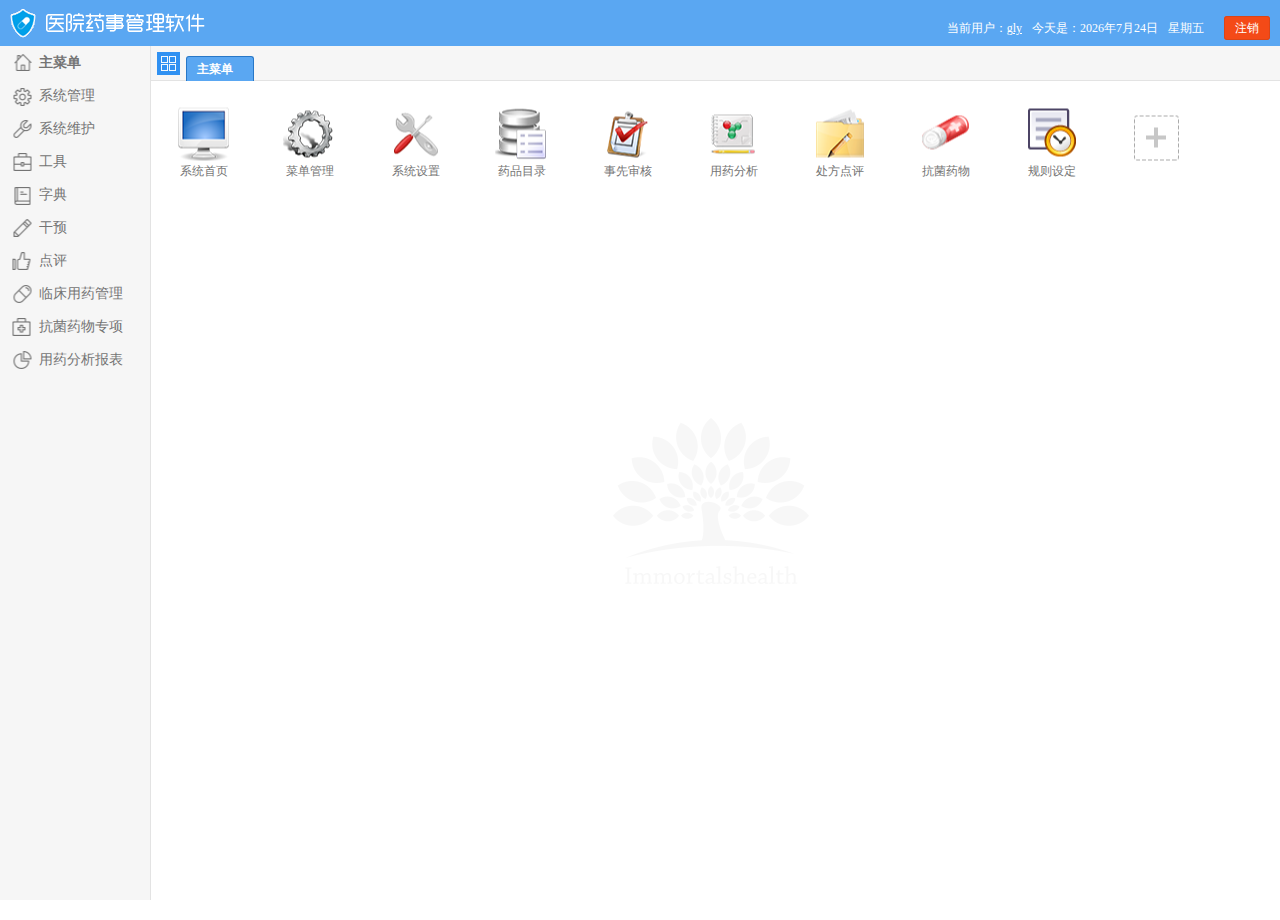
<file: index.html>
<!DOCTYPE HTML PUBLIC "-//W3C//DTD HTML 4.01 Transitional//EN" "http://www.w3.org/TR/html4/loose.dtd">
<html>
<head>
    <meta http-equiv="Content-Type" content="text/html; charset=UTF-8">
    <title>Untitled Document</title>
	<link href="style/base.css" rel="stylesheet" type="text/css"/>
</head>
<body class="unscrollbar">

<div class="header">
	<p>当前用户：<a href="#" class="link-user">gly</a>今天是：<span class="time">2015年12月12号<em>星期五</em></span><a href="#" class="btn btn-loginOut">注销</a></p>
</div>
<div class="main">
	<div class="main-left">
		<div class="nav">
			<ul class="nav-parent">
				<li><span><i class="icon icon-home"></i><em>主菜单</em></span></li>
				<li><a href="javascript:void(0);"><i class="icon icon-xtgl"></i><em>系统管理</em></a>
					<ul class="nav-son">
						<li><a href="#tab1" url='index1.jsp'>首页</a></li>
						<li><a href="#tab2" url='index1.jsp'>个人中心</a></li>
					</ul>
				</li>
				<li><a href="javascript:void(0);"><i class="icon icon-xtwh"></i><em>系统维护</em></a>
					<ul class="nav-son">
						<li><a href="#tab3" url='index1.jsp'>系统菜单管理</a></li>
						<li><a href="#tab4" url='index1.jsp'>系统角色管理</a></li>
						<li><a href="#tab5">系统用户管理</a></li>
						<li><a href="#tab6">系统SQL</a></li>
						<li><a href="#tab7">用户登录日志</a></li>
						<li><a href="#tab8">警示信息操作日志</a></li>
					</ul>
				</li>
				<li><a href="javascript:void(0);"><i class="icon icon-gj"></i><em>工具</em></a>
					<ul class="nav-son">
						<li><a href="#tab9">webSql</a></li>
						<li><a href="#tab10">问题记录</a></li>
						<li><a href="#tab11">系统设置</a></li>
						<li><a href="#tab12">设计器属性管理</a></li>
						<li><a href="#tab13">设计器操作符管理</a></li>
						<li><a href="#tab14">规则操作日志</a></li>
						<li><a href="#tab15">说明书</a></li>
						<li><a href="#tab16">管理警示信息</a></li>
						<li><a href="#tab17">管理处方类型</a></li>
						<li><a href="#tab18">问题代码管理</a></li>
					</ul>
				</li>
				<li><a href="javascript:void(0);"><i class="icon icon-zd"></i><em>字典</em></a>
					<ul class="nav-son">
						<li><a href="#tab19">药品属性</a></li>
						<li><a href="#tab20">药品目录</a></li>
						<li><a href="#tab21">医院药品属性</a></li>
						<li><a href="#tab22">付费类型管理</a></li>
						<li><a href="#tab23">同义词对比</a></li>
					</ul>
				</li>
				<li><a href="javascript:void(0);"><i class="icon icon-gy"></i><em>干预</em></a>
					<ul class="nav-son">
						<li><a href="#tab24">处方/医嘱审核</a></li>
						<li><a href="#tab25">用药警示管理</a></li>
					</ul>
				</li>
				<li>
					<a href="javascript:void(0);"><i class="icon icon-dp"></i><em>点评</em></a>
					<ul class="nav-son">
						<li>
							<a href="#tab26">门诊处方查询点评</a>
							<ul class="nav-son">
								<li><a href="#tab2601"  url='index1.jsp'>治感冒</a></li>
								<li><a href="">治胃痛</a></li>
							</ul>
						</li>
						<li>
							<a href="#tab27">出院药嘱查询分析</a>
							<ul class="nav-son">
								<li><a href="#tab2701"  url='index1.jsp'>正确用药</a></li>
								<li><a href="">禁忌</a></li>
								<li><a href="">用药常识</a></li>
							</ul>
						</li>
					</ul>
				</li>
				<li><a href="javascript:void(0);"><i class="icon icon-lcyy"></i><em>临床用药管理</em></a>
					<ul class="nav-son">
						<li><a href="#tab28">门诊警示信息汇总</a></li>
						<li><a href="#tab29">住院警示信息汇总</a></li>
						<li><a href="#tab30">门诊药品使用分析</a></li>
						<li><a href="#tab31">门诊分析指标</a></li>
						<li><a href="#tab32">住院分析指标</a></li>
					</ul>
				</li>
				<li><a href="javascript:void(0);"><i class="icon icon-kjyw"></i><em>抗菌药物专项</em></a>
					<ul class="nav-son">
						<li><a href="#tab33">门诊抗菌药物使用分析</a></li>
						<li><a href="#tab34">门诊科室抗菌药物分析</a></li>
						<li><a href="#tab35">住院抗菌药物使用分析</a></li>
						<li><a href="#tab36">住院科室抗菌药物分析</a></li>
						<li><a href="#tab37">抗菌药物送检情况</a></li>
						<li><a href="#tab38">I类切口抗菌药物</a></li>
					</ul>
				</li>
				<li><a href="javascript:void(0);"><i class="icon icon-yyfx"></i><em>用药分析报表</em></a>
					<ul class="nav-son">
						<li><a href="#tab39">门诊科室用药分析</a></li>
						<li><a href="#tab40">住院科室用药分析</a></li>
						<li><a href="#tab41">住院药品使用情况一览</a></li>
						<li><a href="#tab42">住院药品使用情况</a></li>
					</ul>
				</li>
			</ul>
		</div>
	</div>
	<div class="main-center">
		<div class="main-center-top">
            <a href="javascript:void(0);" class="bar-controller active"><i class="icon icon-controller"></i></a>
            <div class="tab-bar">
                <ul>
                    <li id="tab1">
                        <a href="#" class="active">主菜单</a>
                    </li>
                </ul>
            </div>
		</div>
		<div class="main-center-center">
			<div class="main-box">
				<ul class="index">
					<li>
						<a href="#tab1">
							<i class="icon icon-xtsy"></i>
							<p>系统首页</p>
						</a>
					</li>
					<li>
						<a href="#tab3">
							<i class="icon icon-cdgl"></i>
							<p>菜单管理</p>
						</a>
					</li>
					<li>
						<a href="#tab4">
							<i class="icon icon-xtsz"></i>
							<p>系统设置</p>
						</a>
					</li>
					<li>
						<a href="#tab5">
							<i class="icon icon-ypml"></i>
							<p>药品目录</p>
						</a>
					</li>
					<li>
						<a href="#tab6">
							<i class="icon icon-sxsh"></i>
							<p>事先审核</p>
						</a>
					</li>
					<li>
						<a href="#tab7">
							<i class="icon icon-index-yyfx"></i>
							<p>用药分析</p>
						</a>
					</li>
					<li>
						<a href="#tab8">
							<i class="icon icon-cfdp"></i>
							<p>处方点评</p>
						</a>
					</li>
					<li>
						<a href="#tab9">
							<i class="icon icon-index-kjyw"></i>
							<p>抗菌药物</p>
						</a>
					</li>
					<li>
						<a href="#tab10">
							<i class="icon icon-index-gzsd"></i>
							<p>规则设定</p>
						</a>
					</li>
					<li>
						<a href="#">
							<i class="icon icon-add"></i>
						</a>
					</li>
				</ul>
			</div>
		</div>
	</div>
</div>
</body>
	<script src="js/jquery-1.7.1.min.js" type="text/javascript"></script>
	<script src="js/base.js" type="text/javascript"></script>
</html>
</file>
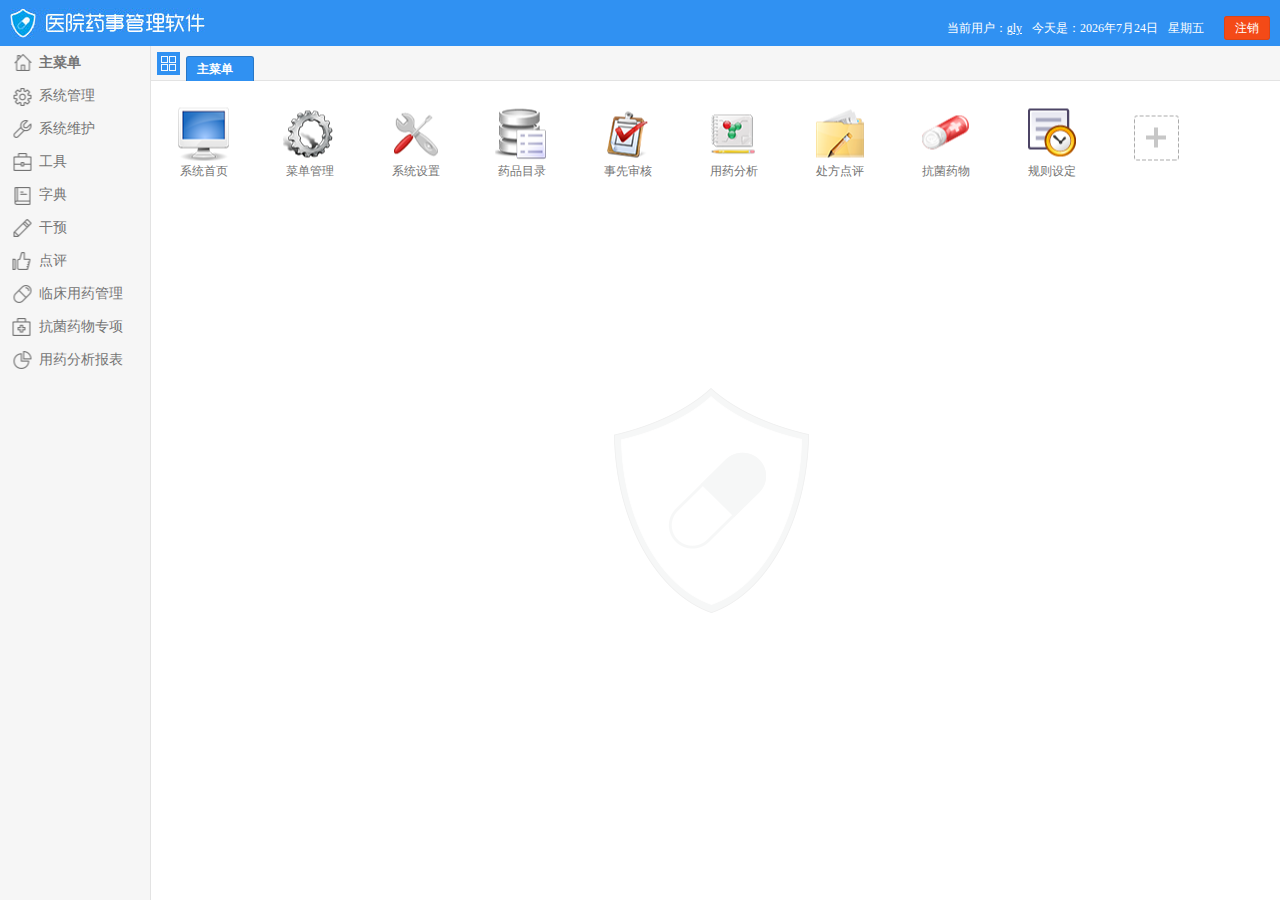
<file: immo/index.html>
<!DOCTYPE HTML PUBLIC "-//W3C//DTD HTML 4.01 Transitional//EN" "http://www.w3.org/TR/html4/loose.dtd">
<html>
<head>
    <meta http-equiv="Content-Type" content="text/html; charset=UTF-8">
    <title>Untitled Document</title>
	<link href="style/base.css" rel="stylesheet" type="text/css"/>
</head>
<body>

<div class="header">
	<p>当前用户：<a href="#" class="link-user">gly</a>今天是：<span class="time">2015年12月12号<em>星期五</em></span><a href="#" class="btn btn-loginOut">注销</a></p>
</div>
<div class="main">
	<div class="main-left">
		<div class="nav">
			<ul class="nav-parent">
				<li><span><i class="icon icon-home"></i><em>主菜单</em></span></li>
				<li><a href="javascript:void(0);"><i class="icon icon-xtgl"></i><em>系统管理</em></a>
					<div class="nav-son">
						<a href="#tab1" url='index1.jsp'>首页</a>
						<a href="#tab2" url='index1.jsp'>个人中心</a>
					</div>
				</li>
				<li><a href="javascript:void(0);"><i class="icon icon-xtwh"></i><em>系统维护</em></a>
					<div class="nav-son">
						<a href="#tab3" url='index1.jsp'>系统菜单管理</a>
						<a href="#tab4" url='index1.jsp'>系统角色管理</a>
						<a href="#tab5">系统用户管理</a>
						<a href="#tab6">系统SQL</a>
						<a href="#tab7">用户登录日志</a>
						<a href="#tab8">警示信息操作日志</a>
					</div>
				</li>
				<li><a href="javascript:void(0);"><i class="icon icon-gj"></i><em>工具</em></a>
					<div class="nav-son">
						<a href="#tab9">webSql</a>
						<a href="#tab10">问题记录</a>
						<a href="#tab11">系统设置</a>
						<a href="#tab12">设计器属性管理</a>
						<a href="#tab13">设计器操作符管理</a>
						<a href="#tab14">规则操作日志</a>
						<a href="#tab15">说明书</a>
						<a href="#tab16">管理警示信息</a>
						<a href="#tab17">管理处方类型</a>
						<a href="#tab18">问题代码管理</a>
					</div>
				</li>
				<li><a href="javascript:void(0);"><i class="icon icon-zd"></i><em>字典</em></a>
					<div class="nav-son">
						<a href="#tab19">药品属性</a>
						<a href="#tab20">药品目录</a>
						<a href="#tab21">医院药品属性</a>
						<a href="#tab22">付费类型管理</a>
						<a href="#tab23">同义词对比</a>
					</div>
				</li>
				<li><a href="javascript:void(0);"><i class="icon icon-gy"></i><em>干预</em></a>
					<div class="nav-son">
						<a href="#tab24">处方/医嘱审核</a>
						<a href="#tab25">用药警示管理</a>
					</div>
				</li>
				<li><a href="javascript:void(0);"><i class="icon icon-dp"></i><em>点评</em></a>
					<div class="nav-son">
						<a href="#tab26">门诊处方查询点评</a>
						<a href="#tab27">出院药嘱查询分析</a>
					</div>
				</li>
				<li><a href="javascript:void(0);"><i class="icon icon-lcyy"></i><em>临床用药管理</em></a>
					<div class="nav-son">
						<a href="#tab28">门诊警示信息汇总</a>
						<a href="#tab29">住院警示信息汇总</a>
						<a href="#tab30">门诊药品使用分析</a>
						<a href="#tab31">门诊分析指标</a>
						<a href="#tab32">住院分析指标</a>
					</div>
				</li>
				<li><a href="javascript:void(0);"><i class="icon icon-kjyw"></i><em>抗菌药物专项</em></a>
					<div class="nav-son">
						<a href="#tab33">门诊抗菌药物使用分析</a>
						<a href="#tab34">门诊科室抗菌药物分析</a>
						<a href="#tab35">住院抗菌药物使用分析</a>
						<a href="#tab36">住院科室抗菌药物分析</a>
						<a href="#tab37">抗菌药物送检情况</a>
						<a href="#tab38">I类切口抗菌药物</a>
					</div>
				</li>
				<li><a href="javascript:void(0);"><i class="icon icon-yyfx"></i><em>用药分析报表</em></a>
					<div class="nav-son">
						<a href="#tab39">门诊科室用药分析</a>
						<a href="#tab40">住院科室用药分析</a>
						<a href="#tab41">住院药品使用情况一览</a>
						<a href="#tab42">住院药品使用情况</a>
					</div>
				</li>
			</ul>
		</div>
	</div>
	<div class="main-center">
		<div class="main-center-top">
            <a href="javascript:void(0);" class="bar-controller active"><i class="icon icon-controller"></i></a>
            <div class="tab-bar">
                <ul>
                    <li id="tab1">
                        <a href="#" class="active">主菜单</a>
                    </li>
                </ul>
            </div>
		</div>
		<div class="main-center-center">
			<div class="main-box">
				<ul class="index">
					<li>
						<a href="#tab1">
							<i class="icon icon-xtsy"></i>
							<p>系统首页</p>
						</a>
					</li>
					<li>
						<a href="#tab3">
							<i class="icon icon-cdgl"></i>
							<p>菜单管理</p>
						</a>
					</li>
					<li>
						<a href="#tab4">
							<i class="icon icon-xtsz"></i>
							<p>系统设置</p>
						</a>
					</li>
					<li>
						<a href="#tab5">
							<i class="icon icon-ypml"></i>
							<p>药品目录</p>
						</a>
					</li>
					<li>
						<a href="#tab6">
							<i class="icon icon-sxsh"></i>
							<p>事先审核</p>
						</a>
					</li>
					<li>
						<a href="#tab7">
							<i class="icon icon-index-yyfx"></i>
							<p>用药分析</p>
						</a>
					</li>
					<li>
						<a href="#tab8">
							<i class="icon icon-cfdp"></i>
							<p>处方点评</p>
						</a>
					</li>
					<li>
						<a href="#tab9">
							<i class="icon icon-index-kjyw"></i>
							<p>抗菌药物</p>
						</a>
					</li>
					<li>
						<a href="#tab10">
							<i class="icon icon-index-gzsd"></i>
							<p>规则设定</p>
						</a>
					</li>
					<li>
						<a href="#">
							<i class="icon icon-add"></i>
						</a>
					</li>
				</ul>
			</div>
		</div>
	</div>
</div>
</body>
	<script src="js/jquery-1.7.1.min.js" type="text/javascript"></script>
	<script src="js/base.js" type="text/javascript"></script>
</html>
</file>
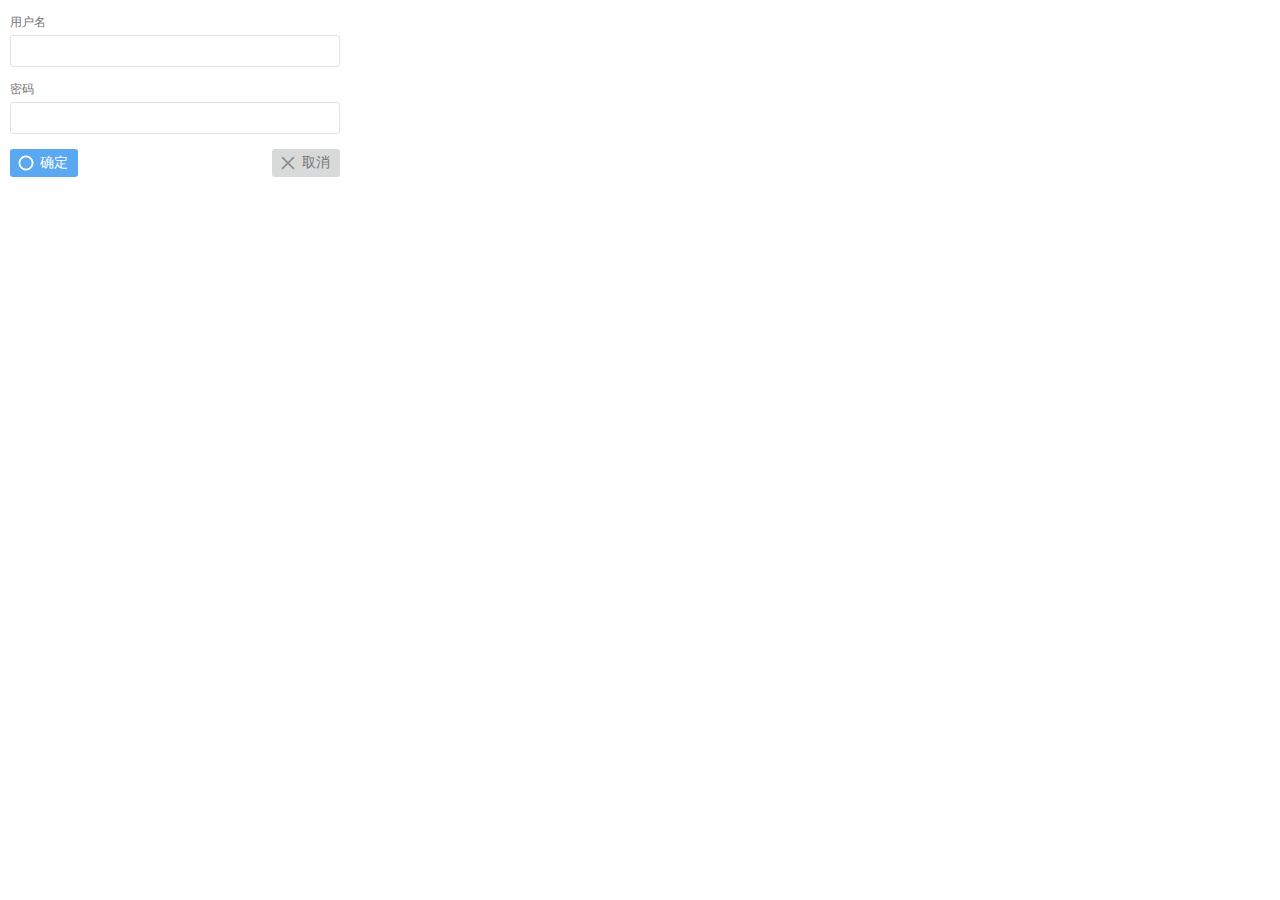
<file: layer-login.html>
<!DOCTYPE HTML PUBLIC "-//W3C//DTD HTML 4.01 Transitional//EN" "http://www.w3.org/TR/html4/loose.dtd">
<html>
<head>
    <meta http-equiv="Content-Type" content="text/html; charset=UTF-8">
    <title>Untitled Document</title>
	<link href="style/base.css" rel="stylesheet" type="text/css"/>
</head>
<body>
    <div class="layer-login">
        <label>用户名
            <p><input type="text" placeholder＝"请输入用户名..."/></p>
        </label>
        <label>密码
            <p><input type="password" placeholder＝"请输入密码..."/></p>
        </label>
        <p><a href="#" class="btn btn-login-true">确定</a><a href="#" class="btn btn-login-cancel">取消</a></p>
    </div>
</body>
</html>
</file>
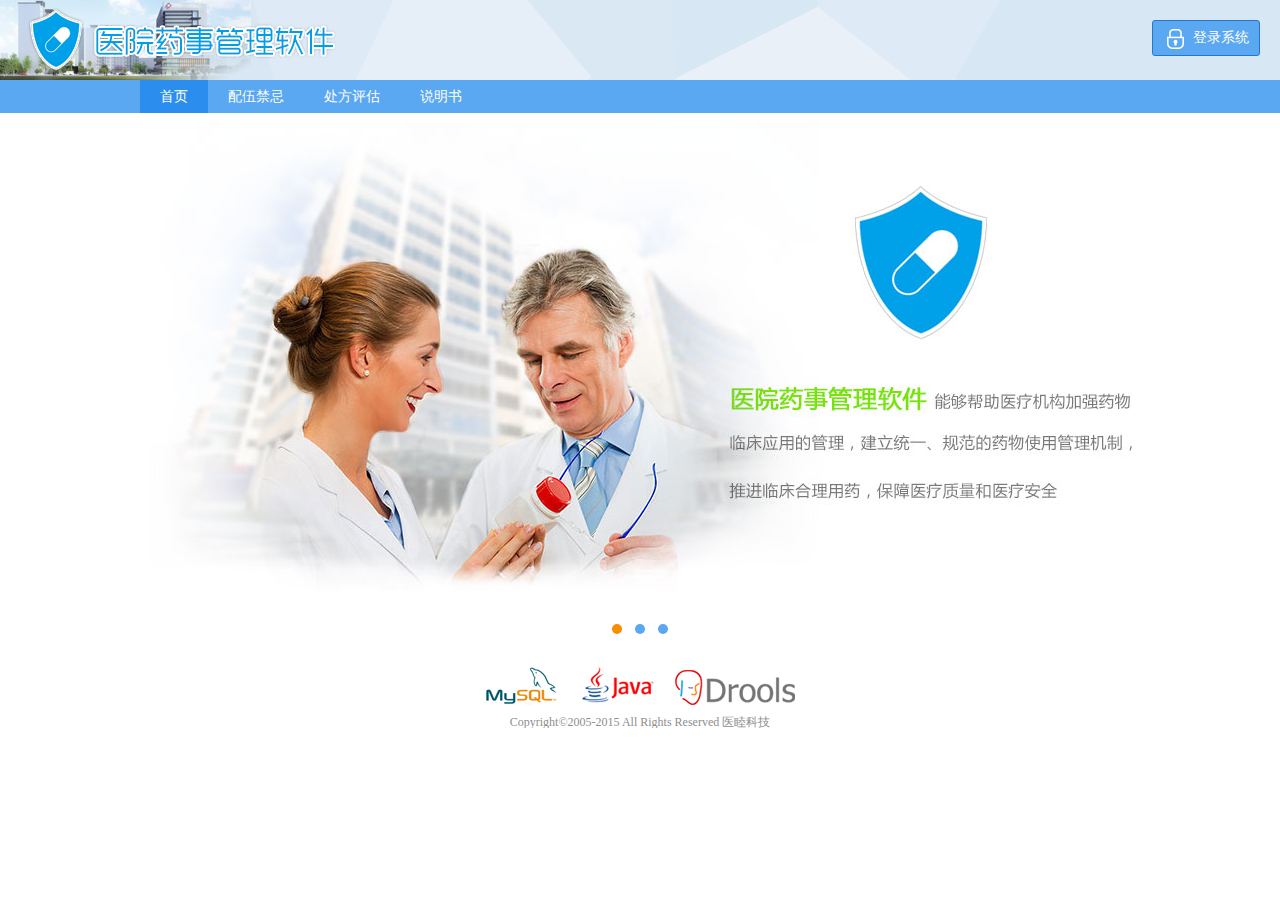
<file: login.html>
<!DOCTYPE HTML PUBLIC "-//W3C//DTD HTML 4.01 Transitional//EN" "http://www.w3.org/TR/html4/loose.dtd">
<html>
<head>
    <meta http-equiv="Content-Type" content="text/html; charset=UTF-8">
    <title>Untitled Document</title>
	<link href="style/base.css" rel="stylesheet" type="text/css"/>
</head>
<body>
	<div class="login-header">
		<a href="javascript:void(0);" class="btn-login">登录系统</a>
	</div>
	<div class="login-nav">
		<ul>
			<li><a href="#" class="active">首页</a></li>
			<li><a href="#">配伍禁忌</a></li>
			<li><a href="#">处方评估</a></li>
			<li><a href="#">说明书</a></li>
		</ul>
	</div>
	<div class="login-main">
		<div class="banner">
			<ul>
				<li class="first"><img src="images/tp_01.jpg"/></li>
				<li><img src="images/tp_02.jpg"/></li>
				<li><img src="images/tp_03.jpg"/></li>
			</ul>
			<div class="banner-tips">
				<a href="javascript:void(0);" class="active"></a>
				<a href="javascript:void(0);"></a>
				<a href="javascript:void(0);"></a>
			</div>
		</div>
		<div class="login-footer">
			<p>Copyright©2005-2015  All Rights Reserved 医睦科技</p>
		</div>
	</div>


</body>
	<script src="js/jquery-1.7.1.min.js" type="text/javascript"></script>
	<script src="js/login.js" type="text/javascript"></script>
</html>
</file>
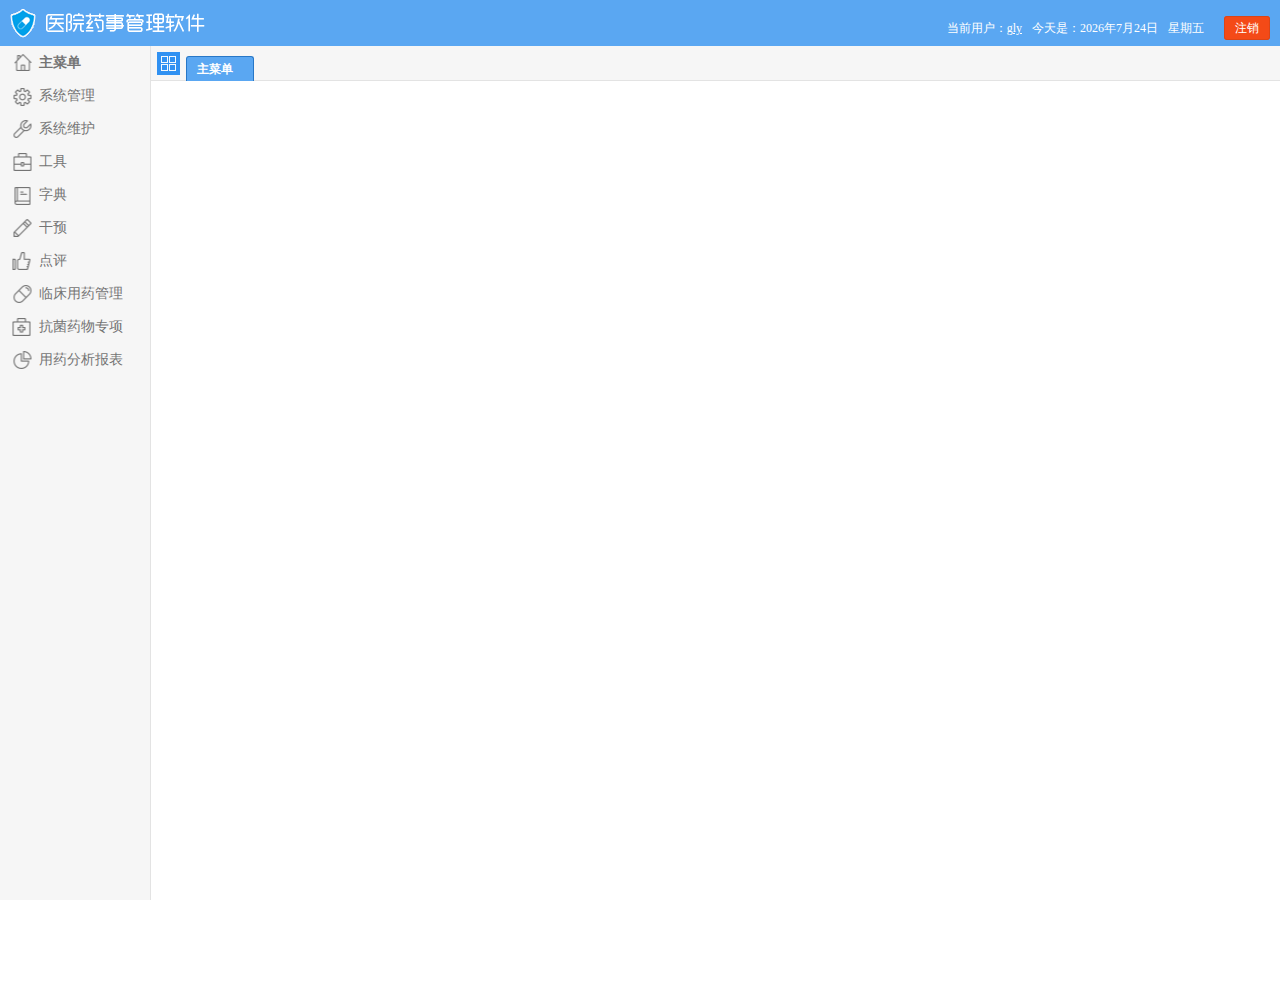
<file: test.html>
<!DOCTYPE HTML PUBLIC "-//W3C//DTD HTML 4.01 Transitional//EN" "http://www.w3.org/TR/html4/loose.dtd">
<html>
<head>
    <meta http-equiv="Content-Type" content="text/html; charset=UTF-8">
    <title>Untitled Document</title>
	<link href="style/base.css" rel="stylesheet" type="text/css"/>
</head>
<body>

<div class="header">
	<p>当前用户：<a href="#" class="link-user">gly</a>今天是：<span class="time">2015年12月12号<em>星期五</em></span><a href="#" class="btn btn-loginOut">注销</a></p>
</div>
<div class="main">
	<div class="main-left">
		<div class="nav">
			<ul class="nav-parent">
				<li><span><i class="icon icon-home"></i><em>主菜单</em></span></li>
				<li><a href="javascript:void(0);"><i class="icon icon-xtgl"></i><em>系统管理</em></a>
					<div class="nav-son">
						<a href="#tab1" url='index1.jsp'>首页</a>
						<a href="#tab2" url='index1.jsp'>个人中心</a>
					</div>
				</li>
				<li><a href="javascript:void(0);"><i class="icon icon-xtwh"></i><em>系统维护</em></a>
					<div class="nav-son">
						<a href="#tab3" url='index1.jsp'>系统菜单管理</a>
						<a href="#tab4" url='index1.jsp'>系统角色管理</a>
						<a href="#tab5">系统用户管理</a>
						<a href="#tab6">系统SQL</a>
						<a href="#tab7">用户登录日志</a>
						<a href="#tab8">警示信息操作日志</a>
					</div>
				</li>
				<li><a href="javascript:void(0);"><i class="icon icon-gj"></i><em>工具</em></a>
					<div class="nav-son">
						<a href="#tab9">webSql</a>
						<a href="#tab10">问题记录</a>
						<a href="#tab11">系统设置</a>
						<a href="#tab12">设计器属性管理</a>
						<a href="#tab13">设计器操作符管理</a>
						<a href="#tab14">规则操作日志</a>
						<a href="#tab15">说明书</a>
						<a href="#tab16">管理警示信息</a>
						<a href="#tab17">管理处方类型</a>
						<a href="#tab18">问题代码管理</a>
					</div>
				</li>
				<li><a href="javascript:void(0);"><i class="icon icon-zd"></i><em>字典</em></a>
					<div class="nav-son">
						<a href="#tab19">药品属性</a>
						<a href="#tab20">药品目录</a>
						<a href="#tab21">医院药品属性</a>
						<a href="#tab22">付费类型管理</a>
						<a href="#tab23">同义词对比</a>
					</div>
				</li>
				<li><a href="javascript:void(0);"><i class="icon icon-gy"></i><em>干预</em></a>
					<div class="nav-son">
						<a href="#tab24">处方/医嘱审核</a>
						<a href="#tab25">用药警示管理</a>
					</div>
				</li>
				<li><a href="javascript:void(0);"><i class="icon icon-dp"></i><em>点评</em></a>
					<div class="nav-son">
						<a href="#tab26">门诊处方查询点评</a>
						<a href="#tab27">出院药嘱查询分析</a>
					</div>
				</li>
				<li><a href="javascript:void(0);"><i class="icon icon-lcyy"></i><em>临床用药管理</em></a>
					<div class="nav-son">
						<a href="#tab28">门诊警示信息汇总</a>
						<a href="#tab29">住院警示信息汇总</a>
						<a href="#tab30">门诊药品使用分析</a>
						<a href="#tab31">门诊分析指标</a>
						<a href="#tab32">住院分析指标</a>
					</div>
				</li>
				<li><a href="javascript:void(0);"><i class="icon icon-kjyw"></i><em>抗菌药物专项</em></a>
					<div class="nav-son">
						<a href="#tab33">门诊抗菌药物使用分析</a>
						<a href="#tab34">门诊科室抗菌药物分析</a>
						<a href="#tab35">住院抗菌药物使用分析</a>
						<a href="#tab36">住院科室抗菌药物分析</a>
						<a href="#tab37">抗菌药物送检情况</a>
						<a href="#tab38">I类切口抗菌药物</a>
					</div>
				</li>
				<li><a href="javascript:void(0);"><i class="icon icon-yyfx"></i><em>用药分析报表</em></a>
					<div class="nav-son">
						<a href="#tab39">门诊科室用药分析</a>
						<a href="#tab40">住院科室用药分析</a>
						<a href="#tab41">住院药品使用情况一览</a>
						<a href="#tab42">住院药品使用情况</a>
					</div>
				</li>
			</ul>
		</div>
	</div>
	<div class="main-center">
		<div class="main-center-top">
            <a href="javascript:void(0);" class="bar-controller active"><i class="icon icon-controller"></i></a>
            <div class="tab-bar">
                <ul>
                    <li id="tab1">
                        <a href="#" class="active">主菜单</a>
                    </li>
                </ul>
            </div>
		</div>
		<div class="main-center-center">
			<div class="main-box">
                <div style="width:100%;display:inline-table">
                    <p>sdsdsd</p>
                    <p>sdsdsd</p>
                    <p>sdsdsd</p>
                    <p>sdsdsd</p>
                    <p>sdsdsd</p>
                    <p>sdsdsd</p>
                    <p>sdsdsd</p>
                </div>
			</div>
		</div>
	</div>
</div>
</body>
	<script src="js/jquery-1.7.1.min.js" type="text/javascript"></script>
	<script src="js/base.js" type="text/javascript"></script>
</html>
</file>
<file: style/base.css>
html,body,div,span,applet,object,iframe,h1,h2,h3,h4,h5,h6,p,blockquote,pre,a,abbr,acronym,address,big,cite,code,del,dfn,em,img,ins,kbd,q,s,samp,small,strike,strong,sub,sup,tt,var,b,u,i,center,dl,dt,dd,ol,ul,li,fieldset,form,label,legend,table,caption,tbody,tfoot,thead,tr,th,td,article,aside,canvas,details,embed,figure,figcaption,footer,header,hgroup,menu,nav,output,ruby,section,summary,time,mark,audio,video{margin:0;padding:0;border:0;font:inherit;font-size:100%;vertical-align:baseline}html{line-height:1}ol,ul{list-style:none}table{border-collapse:collapse;border-spacing:0}caption,th,td{text-align:left;font-weight:normal;vertical-align:middle}q,blockquote{quotes:none}q:before,q:after,blockquote:before,blockquote:after{content:"";content:none}a img{border:none}article,aside,details,figcaption,figure,footer,header,hgroup,main,menu,nav,section,summary{display:block}.background-other-info{background-repeat:no-repeat}html,body{font-family:Microsoft YaHei,Airal,simhei,simsun;font-size:12px;width:100%;height:100%;overflow:hidden}.main-left{float:left;background-color:#f6f6f6;border-right:1px solid #e3e3e3}.main-left,.main-center{height:100%}.main-center-center{width:100%}.header{height:46px;background-color:#5AA7F2;background-image:url('../images/bg_header_title.png?1440489771');background-position:10px center;background-repeat:no-repeat;text-align:right;font-size:12px;color:#fff}.header a{color:#fff;text-decoration:none}.header .link-user{margin-right:10px;text-decoration:underline}.header p{padding-top:15px;padding-bottom:5px;height:26px;line-height:26px}.header p .time em{margin:0 10px}.nav{font-size:14px;height:100%}.nav-parent a,.nav-parent span{line-height:33px;display:block;border-left:5px solid transparent;color:#747474;text-decoration:none}.nav-parent span{font-weight:700}.nav-parent a:hover{border-color:#5AA7F2;background-color:#eeeeee;font-weight:700;color:#5AA7F2}.nav-parent .nav-son{position:absolute;right:0;top:0;display:none;width:155px;z-index:99;font-size:12px;background-color:#f6f6f6;border:1px solid #e3e3e3}.nav-son a{display:block;background-image:url('../images/icon_menu_s.png?1439139518');background-repeat:no-repeat;background-position:4px 8px;padding-left:20px;border:none;line-height:30px}.nav-son a:hover{background-color:#5AA7F2;color:#ffffff;background-position:4px -22px}.nav-parent li{position:relative;clear:left}.nav-parent li .icon{float:left;display:block;height:33px;width:34px;background-image:url('../images/icon_menu.png?1440138831');background-repeat:no-repeat}.nav-parent li a{overflow:hidden}.main-center-top{height:34px;background-color:#f6f6f6;border-bottom:1px solid #e3e3e3}.main-center-top table{display:block}.tab-bar{height:25px;padding:10px 10px 0 20px}.tab-bar ul{display:table}.tab-bar li{display:table-cell;*display:inline-block;position:relative}.tab-bar li span{display:block;position:absolute;right:3px;top:6px;cursor:pointer;-moz-border-radius:100%;-webkit-border-radius:100%;border-radius:100%;width:14px;height:14px;text-align:center;color:#747474;font-size:14px;font-weight:700}.tab-bar li span:hover{color:#fff;background-color:#f15c2f}.tab-bar li a{display:block;-moz-border-radius-topleft:3px;-webkit-border-top-left-radius:3px;border-top-left-radius:3px;-moz-border-radius-topright:3px;-webkit-border-top-right-radius:3px;border-top-right-radius:3px;height:24px;padding:0 20px 0 10px;text-decoration:none;color:#747474;line-height:24px;border-left:1px solid transparent;border-right:1px solid transparent;border-top:1px solid transparent}.tab-bar li a:hover{color:#5AA7F2}.tab-bar li a.active{border-left:1px solid #2777c7;border-right:1px solid #2777c7;border-top:1px solid #2777c7;color:#ffffff;font-weight:700;background-color:#5AA7F2}.tab-bar li a.active+span{color:#ffffff}.tab-bar ul{overflow:hidden;position:relative}.main-box{background-color:#fff;padding:10px;height:100%}.main-box ul{overflow:hidden;height:100%;background-image:url('../images/bg_main.png?1439129766');background-position:center center;background-repeat:no-repeat}.index li{float:left;margin:10px}.index li a{color:#747474;display:block;padding:5px 15px;-moz-border-radius:3px;-webkit-border-radius:3px;border-radius:3px;border:1px solid transparent;text-decoration:none;text-align:center;line-height:20px}.index li a i{display:block;width:54px;height:54px;background-image:url('../images/bg_index_icon.png?1439131328');background-repeat:no-repeat}.index li a:hover{border-color:#e3e3e3;background-color:#eeeeee}.login-header{width:100%;background-image:url('../images/bg_header.png?1439325294');background-position:left center;background-repeat:no-repeat;background-color:#d7e7f4;position:relative;height:80px}.login-nav{width:100%;text-align:center;background-color:#5AA7F2}.login-nav ul{width:1000px;margin:auto;overflow:hidden}.login-nav ul li{display:inline;line-height:33px;float:left;font-size:14px}.login-nav ul li a{text-decoration:none;padding:0 20px;display:block;color:#ffffff}.login-nav ul li a:hover,.login-nav ul li a.active{background-color:#2b8eee}.login-main{width:1000px;margin:0 auto;overflow:hidden}.login-main ul{position:relative;height:511px}.login-main ul li{position:absolute;left:0;top:0;bottom:0}.login-main ul li.first{z-index:3}.login-main ul li.two{z-index:2}.login-main ul li.three{z-index:1}.login-main .banner-tips{text-align:center}.login-main .banner-tips a{display:inline-block;width:0px;height:0px;padding:5px;-moz-border-radius:100%;-webkit-border-radius:100%;border-radius:100%;background-color:#5AA7F2;margin:0 5px}.login-main .banner-tips a:hover,.login-main .banner-tips a.active{background-color:#f98d01}.login-footer{background-image:url('../images/bg_footer.jpg?1439325344');background-position:center 30px;background-repeat:no-repeat;text-align:center;background-color:#ffffff;padding-top:80px;color:#8e8e8e}.layer-login{width:350px}.layer-login label{display:block;color:#747474;padding:10px 10px 0 10px;line-height:25px}.layer-login label input{border:1px solid #e3e3e3;display:block;margin:0;line-height:1.5;padding:5px 10px;-moz-border-radius:3px;-webkit-border-radius:3px;border-radius:3px;box-sizing:content-box;width:308px}.layer-login label p{padding:0;margin:0;overflow:inherit}.layer-login p{display:block;overflow:hidden;padding:0 10px;margin-top:15px}.layer-login p a.btn-login-true{float:left}.layer-login p a.btn-login-cancel{float:right}.icon-home{background-position:center -4px}.icon-xtgl{background-position:center -40px}.icon-xtwh{background-position:center -78px}.icon-gj{background-position:center -116px}.icon-zd{background-position:center -154px}.icon-gy{background-position:center -192px}.icon-dp{background-position:center -230px}.icon-lcyy{background-position:center -268px}.icon-kjyw{background-position:center -306px}.icon-yyfx{background-position:center -344px}.icon-controller{display:block;width:23px;height:23px;background-image:url('../images/icon_close_bar.png?1439124132');background-position:center -23px;background-repeat:no-repeat}.icon-xtsy{background-position:-14px center}.icon-cdgl{background-position:-108px center}.icon-xtsz{background-position:-199px center}.icon-ypml{background-position:-292px center}.icon-sxsh{background-position:-392px center}.icon-index-yyfx{background-position:-485px center}.icon-cfdp{background-position:-581px center}.icon-index-kjyw{background-position:-680px center}.icon-index-gzsd{background-position:-777px center}.icon-add{background-position:-874px center}.btn{padding:4px 10px;word-spacing:50px;-moz-border-radius:3px;-webkit-border-radius:3px;border-radius:3px;text-decoration:none}.btn-loginOut{background-color:#f44a17;border:1px solid #dc4517;-moz-border-radius:3px;-webkit-border-radius:3px;border-radius:3px;margin:0 10px}a .btn-loginOut:hover{background-color:#dc4517}.bar-controller{display:block;width:23px;float:left;padding:6px;height:23px}.bar-controller.active i.icon-controller{background-position:center top}.btn-login{position:absolute;right:20px;top:20px;background-image:url('../images/icon_menu.png?1440138831');background-position:5px -378px;background-repeat:no-repeat;background-color:#5AA7F2;border:1px solid #2777c7;padding:10px 10px 10px 40px;color:#ffffff;font-size:14px;text-decoration:none;-moz-border-radius:3px;-webkit-border-radius:3px;border-radius:3px}.btn-login:hover{background-color:#72b4f4}.btn-login-true,.btn-login-cancel{padding:7px 10px 7px 30px;font-size:14px;background-image:url('../images/icon_menu.png?1440138831');background-repeat:no-repeat}.btn-login-true{background-color:#5AA7F2;background-position:0 -418px;color:#ffffff}.btn-login-true:hover{background-color:#72b4f4}.btn-login-cancel{background-color:#d8d9d9;background-position:0 -448px;color:#747474}.btn-login-cancel:hover{background-color:#e5e6e6}
</file>
<file: immo/style/base.css>
html,body,div,span,applet,object,iframe,h1,h2,h3,h4,h5,h6,p,blockquote,pre,a,abbr,acronym,address,big,cite,code,del,dfn,em,img,ins,kbd,q,s,samp,small,strike,strong,sub,sup,tt,var,b,u,i,center,dl,dt,dd,ol,ul,li,fieldset,form,label,legend,table,caption,tbody,tfoot,thead,tr,th,td,article,aside,canvas,details,embed,figure,figcaption,footer,header,hgroup,menu,nav,output,ruby,section,summary,time,mark,audio,video{margin:0;padding:0;border:0;font:inherit;font-size:100%;vertical-align:baseline}html{line-height:1}ol,ul{list-style:none}table{border-collapse:collapse;border-spacing:0}caption,th,td{text-align:left;font-weight:normal;vertical-align:middle}q,blockquote{quotes:none}q:before,q:after,blockquote:before,blockquote:after{content:"";content:none}a img{border:none}article,aside,details,figcaption,figure,footer,header,hgroup,main,menu,nav,section,summary{display:block}.background-other-info{background-repeat:no-repeat}html,body{font-family:Microsoft YaHei,Airal,simhei,simsun;font-size:12px;width:100%;height:100%;overflow:hidden}.main-left{float:left;background-color:#f6f6f6;border-right:1px solid #e3e3e3}.main-left,.main-center{height:100%}.main-center-center{width:100%}.header{height:46px;background-color:#3091f2;background-image:url('../images/bg_header_title.jpg?1439111862');background-position:10px center;background-repeat:no-repeat;text-align:right;font-size:12px;color:#fff}.header a{color:#fff;text-decoration:none}.header .link-user{margin-right:10px;text-decoration:underline}.header p{padding-top:15px;padding-bottom:5px;height:26px;line-height:26px}.header p .time em{margin:0 10px}.nav{font-size:14px;height:100%}.nav-parent a,.nav-parent span{line-height:33px;display:block;border-left:5px solid transparent;color:#747474;text-decoration:none}.nav-parent span{font-weight:700}.nav-parent a:hover{border-color:#3091f2;background-color:#eeeeee;font-weight:700;color:#3091f2}.nav-parent .nav-son{position:absolute;right:0;top:0;display:none;width:155px;z-index:99;font-size:12px;background-color:#f6f6f6;border:1px solid #e3e3e3}.nav-son a{display:block;background-image:url('../images/icon_menu_s.png?1439139518');background-repeat:no-repeat;background-position:4px 8px;padding-left:20px;border:none;line-height:30px}.nav-son a:hover{background-color:#3091f2;color:#ffffff;background-position:4px -22px}.nav-parent li{position:relative;clear:left}.nav-parent li .icon{float:left;display:block;height:33px;width:34px;background-image:url('../images/icon_menu.png?1440138831');background-repeat:no-repeat}.nav-parent li a{overflow:hidden}.main-center-top{height:34px;background-color:#f6f6f6;border-bottom:1px solid #e3e3e3}.main-center-top table{display:block}.tab-bar{height:25px;padding:10px 10px 0 20px}.tab-bar ul{display:table}.tab-bar li{display:table-cell;*display:inline-block;position:relative}.tab-bar li span{display:block;position:absolute;right:3px;top:6px;cursor:pointer;-moz-border-radius:100%;-webkit-border-radius:100%;border-radius:100%;width:14px;height:14px;text-align:center;color:#747474;font-size:14px;font-weight:700}.tab-bar li span:hover{color:#fff;background-color:#f15c2f}.tab-bar li a{display:block;-moz-border-radius-topleft:3px;-webkit-border-top-left-radius:3px;border-top-left-radius:3px;-moz-border-radius-topright:3px;-webkit-border-top-right-radius:3px;border-top-right-radius:3px;height:24px;padding:0 20px 0 10px;text-decoration:none;color:#747474;line-height:24px;border-left:1px solid transparent;border-right:1px solid transparent;border-top:1px solid transparent}.tab-bar li a:hover{color:#3091f2}.tab-bar li a.active{border-left:1px solid #2777c7;border-right:1px solid #2777c7;border-top:1px solid #2777c7;color:#ffffff;font-weight:700;background-color:#3091f2}.tab-bar li a.active+span{color:#ffffff}.tab-bar ul{overflow:hidden;position:relative}.main-box{background-color:#fff;padding:10px;height:100%}.main-box ul{overflow:hidden;height:100%;background-image:url('../images/bg_main.png?1439129766');background-position:center center;background-repeat:no-repeat}.index li{float:left;margin:10px}.index li a{color:#747474;display:block;padding:5px 15px;-moz-border-radius:3px;-webkit-border-radius:3px;border-radius:3px;border:1px solid transparent;text-decoration:none;text-align:center;line-height:20px}.index li a i{display:block;width:54px;height:54px;background-image:url('../images/bg_index_icon.png?1439131328');background-repeat:no-repeat}.index li a:hover{border-color:#e3e3e3;background-color:#eeeeee}.login-header{width:100%;background-image:url('../images/bg_header.png?1439325294');background-position:left center;background-repeat:no-repeat;background-color:#d7e7f4;position:relative;height:80px}.login-nav{width:100%;text-align:center;background-color:#3091f2}.login-nav ul{width:1000px;margin:auto;overflow:hidden}.login-nav ul li{display:inline;line-height:33px;float:left;font-size:14px}.login-nav ul li a{text-decoration:none;padding:0 20px;display:block;color:#ffffff}.login-nav ul li a:hover,.login-nav ul li a.active{background-color:#0e77e1}.login-main{width:1000px;margin:0 auto;overflow:hidden}.login-main ul{position:relative;height:511px}.login-main ul li{position:absolute;left:0;top:0;bottom:0}.login-main ul li.first{z-index:3}.login-main ul li.two{z-index:2}.login-main ul li.three{z-index:1}.login-main .banner-tips{text-align:center}.login-main .banner-tips a{display:inline-block;width:0px;height:0px;padding:5px;-moz-border-radius:100%;-webkit-border-radius:100%;border-radius:100%;background-color:#3091f2;margin:0 5px}.login-main .banner-tips a:hover,.login-main .banner-tips a.active{background-color:#f98d01}.login-footer{background-image:url('../images/bg_footer.jpg?1439325344');background-position:center 30px;background-repeat:no-repeat;text-align:center;background-color:#ffffff;padding-top:80px;color:#8e8e8e}.layer-login{width:350px}.layer-login label{display:block;color:#747474;padding:10px 10px 0 10px;line-height:25px}.layer-login label input{border:1px solid #e3e3e3;display:block;margin:0;line-height:1.5;padding:5px 10px;-moz-border-radius:3px;-webkit-border-radius:3px;border-radius:3px;box-sizing:content-box;width:308px}.layer-login label p{padding:0;margin:0;overflow:inherit}.layer-login p{display:block;overflow:hidden;padding:0 10px;margin-top:15px}.layer-login p a.btn-login-true{float:left}.layer-login p a.btn-login-cancel{float:right}.icon-home{background-position:center -4px}.icon-xtgl{background-position:center -40px}.icon-xtwh{background-position:center -78px}.icon-gj{background-position:center -116px}.icon-zd{background-position:center -154px}.icon-gy{background-position:center -192px}.icon-dp{background-position:center -230px}.icon-lcyy{background-position:center -268px}.icon-kjyw{background-position:center -306px}.icon-yyfx{background-position:center -344px}.icon-controller{display:block;width:23px;height:23px;background-image:url('../images/icon_close_bar.png?1439124132');background-position:center -23px;background-repeat:no-repeat}.icon-xtsy{background-position:-14px center}.icon-cdgl{background-position:-108px center}.icon-xtsz{background-position:-199px center}.icon-ypml{background-position:-292px center}.icon-sxsh{background-position:-392px center}.icon-index-yyfx{background-position:-485px center}.icon-cfdp{background-position:-581px center}.icon-index-kjyw{background-position:-680px center}.icon-index-gzsd{background-position:-777px center}.icon-add{background-position:-874px center}.btn{padding:4px 10px;word-spacing:50px;-moz-border-radius:3px;-webkit-border-radius:3px;border-radius:3px;text-decoration:none}.btn-loginOut{background-color:#f44a17;border:1px solid #dc4517;-moz-border-radius:3px;-webkit-border-radius:3px;border-radius:3px;margin:0 10px}a .btn-loginOut:hover{background-color:#dc4517}.bar-controller{display:block;width:23px;float:left;padding:6px;height:23px}.bar-controller.active i.icon-controller{background-position:center top}.btn-login{position:absolute;right:20px;top:20px;background-image:url('../images/icon_menu.png?1440138831');background-position:5px -378px;background-repeat:no-repeat;background-color:#3091f2;border:1px solid #2777c7;padding:10px 10px 10px 40px;color:#ffffff;font-size:14px;text-decoration:none;-moz-border-radius:3px;-webkit-border-radius:3px;border-radius:3px}.btn-login:hover{background-color:#489ef4}.btn-login-true,.btn-login-cancel{padding:7px 10px 7px 30px;font-size:14px;background-image:url('../images/icon_menu.png?1440138831');background-repeat:no-repeat}.btn-login-true{background-color:#3091f2;background-position:0 -418px;color:#ffffff}.btn-login-true:hover{background-color:#489ef4}.btn-login-cancel{background-color:#d8d9d9;background-position:0 -448px;color:#747474}.btn-login-cancel:hover{background-color:#e5e6e6}
</file>
